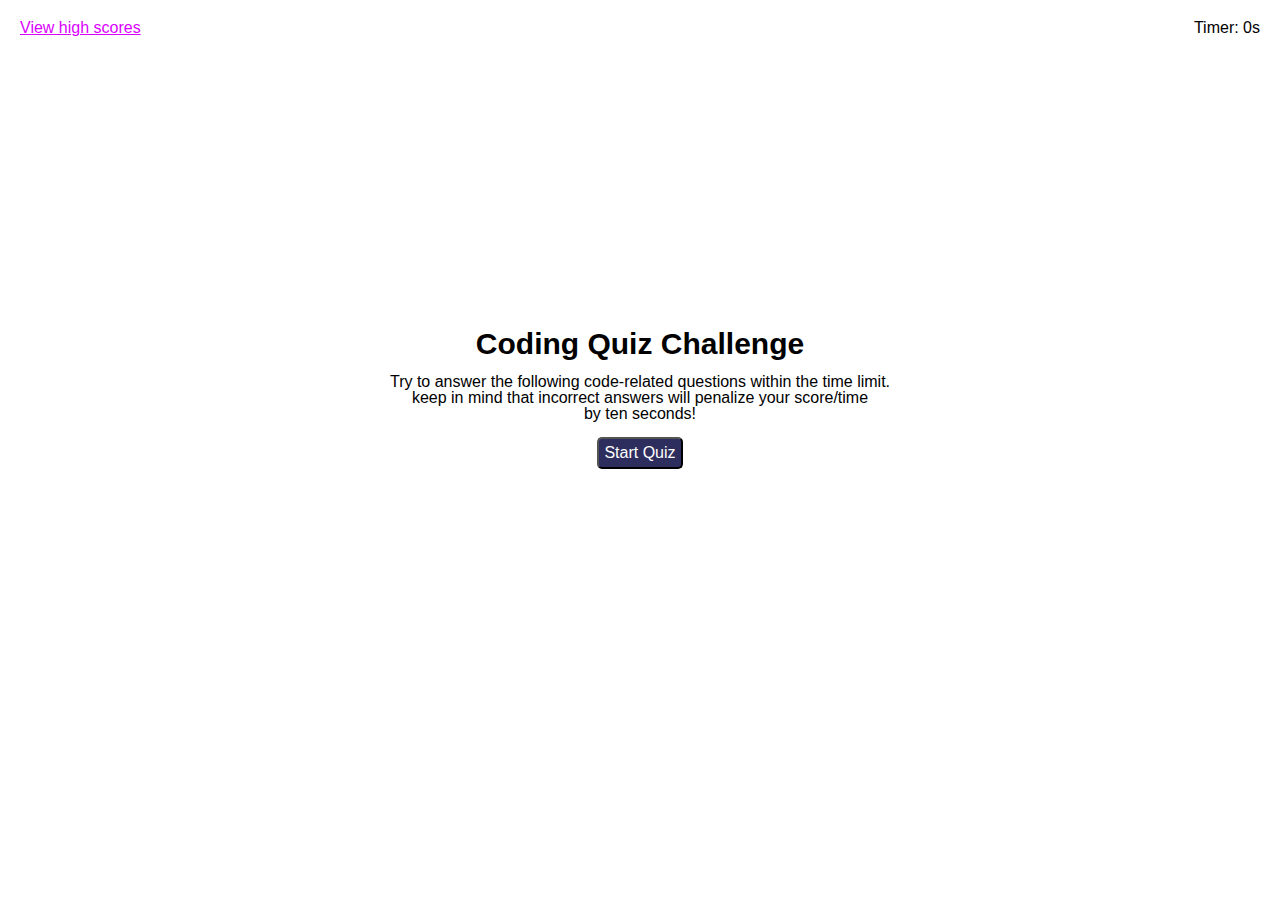
<file: index.html>
<!DOCTYPE html>
<html lang="en">
<head>
    <meta charset="UTF-8">
    <meta http-equiv="X-UA-Compatible" content="IE=edge">
    <meta name="viewport" content="width=device-width, initial-scale=1.0">
    <title>Document</title>
    <link rel="stylesheet" href="./assets/reset.css">
    <link rel="stylesheet" href="./assets/style.css">
</head>
<body>
    <header>
        <a href="highScores.html" class="high-scores">View high scores</a>
        <div class="timer" id="timerDisplay">Timer: 75s</div>
    </header>

    <div class="intro">
        <H1>Coding Quiz Challenge</H1>
        <p>Try to answer the following code-related questions within the time limit. <br>
        keep in mind that incorrect answers will penalize your score/time <br>by ten seconds!
        </p>
        <button id="start-button">Start Quiz</button>
        
    </div>
    





    <script src="./assets/script.js"></script>
</body>
</html>
</file>
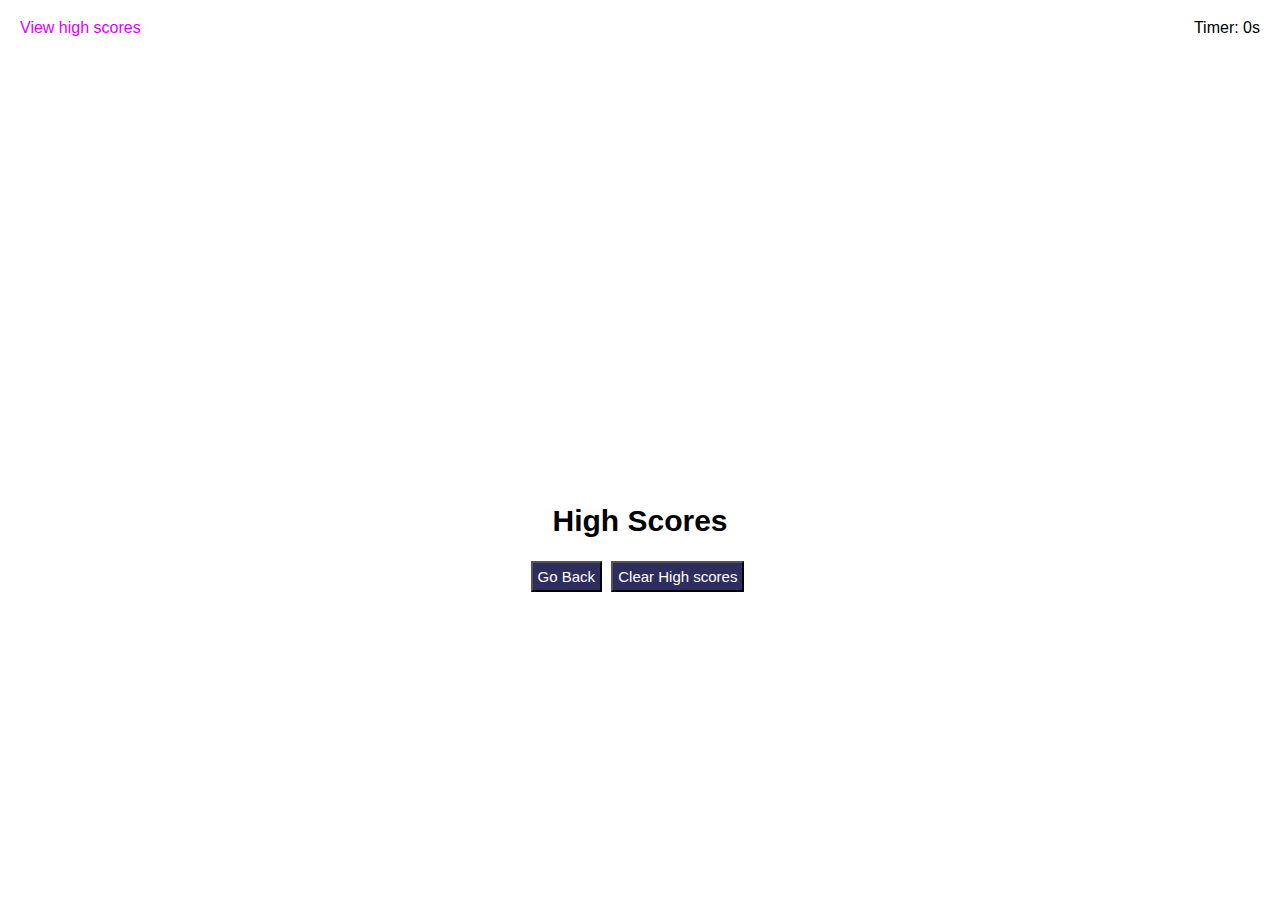
<file: highScores.html>
<!DOCTYPE html>
<html lang="en">
<head>
    <meta charset="UTF-8">
    <meta http-equiv="X-UA-Compatible" content="IE=edge">
    <meta name="viewport" content="width=device-width, initial-scale=1.0">
    <title>HigScores</title>
    <link rel="stylesheet" href="./assets/reset.css">
    <link rel="stylesheet" href="./assets/style.css">
</head>
<body>
    <header>
        <div class = "high-scores">View high scores</div>
        <div class="timer" id="timerDisplay">Timer: 75s</div>
    </header>
        <div class="HighScores">
            <h4> High Scores<h3>
                <!--for displaying high score list-->
            <ol id="highScoresList"></ol>
            <div class="class = higscoreButtons">
                <button id ="backButton" onclick="goBack()" >Go Back</button>
                <button id ="clearButton" onclick="clearLocalStorage()" >Clear High scores</button>
            </div>
        </div>
  
    <script src="./assets/script.js"></script>
</body>
</html>
</file>
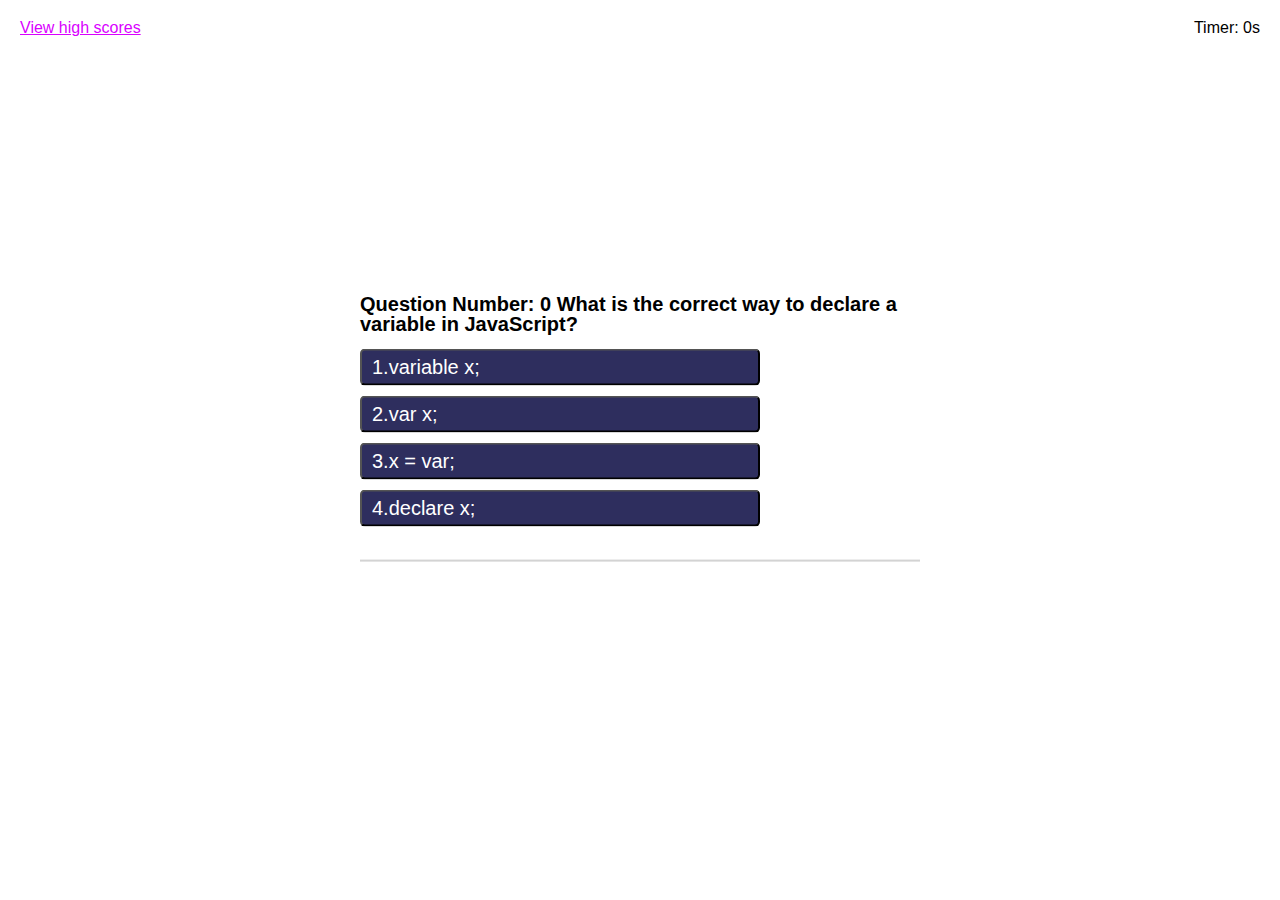
<file: question1.html>
<!DOCTYPE html>
<html lang="en">
<head>
    <meta charset="UTF-8">
    <meta http-equiv="X-UA-Compatible" content="IE=edge">
    <meta name="viewport" content="width=device-width, initial-scale=1.0">
    <title>Document</title>
    <link rel="stylesheet" href="./assets/reset.css">
    <link rel="stylesheet" href="./assets/style.css">
</head>
<body>
    <header>
        <a href="highScores.html" class="high-scores">View high scores</a>
        <div class="timer" id="timerDisplay">Timer: 75s</div>
    </header>
        <div class="questions">
            <h2><span id="questionNumber">Question Number: 1 </span> What is the correct way to declare a variable in JavaScript?<h2>
            <button class ="answers" onclick="nextQuestion()" >1.variable x;</button>
            <button class ="answers" onclick="nextQuestion()" >2.var x;</button>
            <button class ="answers" onclick="nextQuestion()" >3.x = var;</button>
            <button class ="answers" onclick="nextQuestion()" >4.declare x;</button>
            <div id = "deco-line"></div>
            
        </div>
  





    <script src="./assets/script.js"></script>
</body>
</html>
</file>
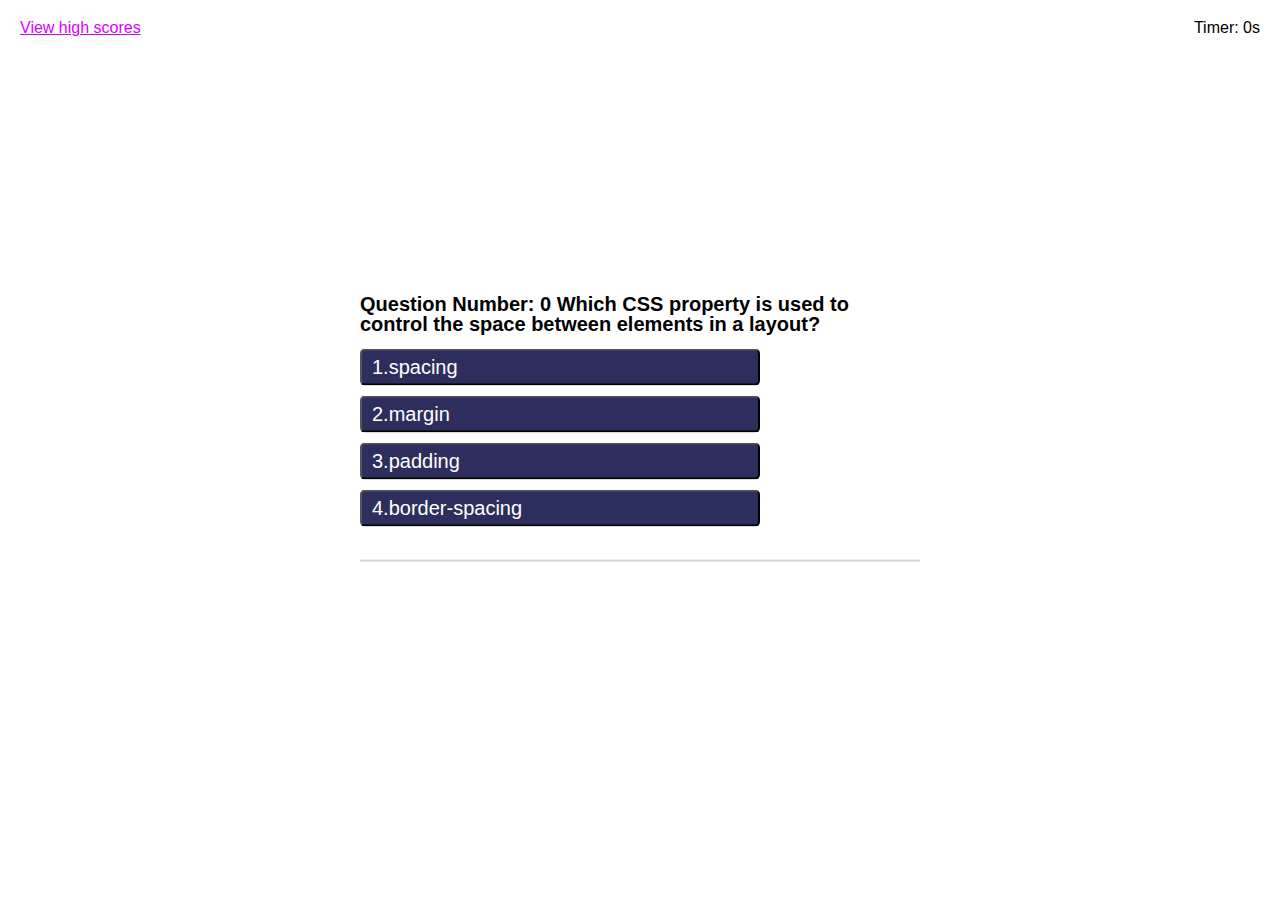
<file: question10.html>
<!DOCTYPE html>
<html lang="en">
<head>
    <meta charset="UTF-8">
    <meta http-equiv="X-UA-Compatible" content="IE=edge">
    <meta name="viewport" content="width=device-width, initial-scale=1.0">
    <title>Document</title>
    <link rel="stylesheet" href="./assets/reset.css">
    <link rel="stylesheet" href="./assets/style.css">
</head>
<body>
    <header>
        <a href="highScores.html" class="high-scores">View high scores</a>
        <div class="timer" id="timerDisplay">Timer: 75s</div>
    </header>
        <div class="questions">
            <h2><span id="questionNumber">Question Number: 1</span> Which CSS property is used to control the space between elements in a layout?<h2>
            <button class ="answers" onclick="nextQuestion()" >1.spacing</button>
            <button class ="answers" onclick="nextQuestion()" >2.margin</button>
            <button class ="answers" onclick="nextQuestion()" >3.padding</button>
            <button class ="answers" onclick="nextQuestion()" >4.border-spacing</button>
            <div id = "deco-line"></div>
            <h3 id="result"></h3>
            <!--answer B-->
        </div>
  





    <script src="./assets/script.js"></script>
</body>
</html>
</file>
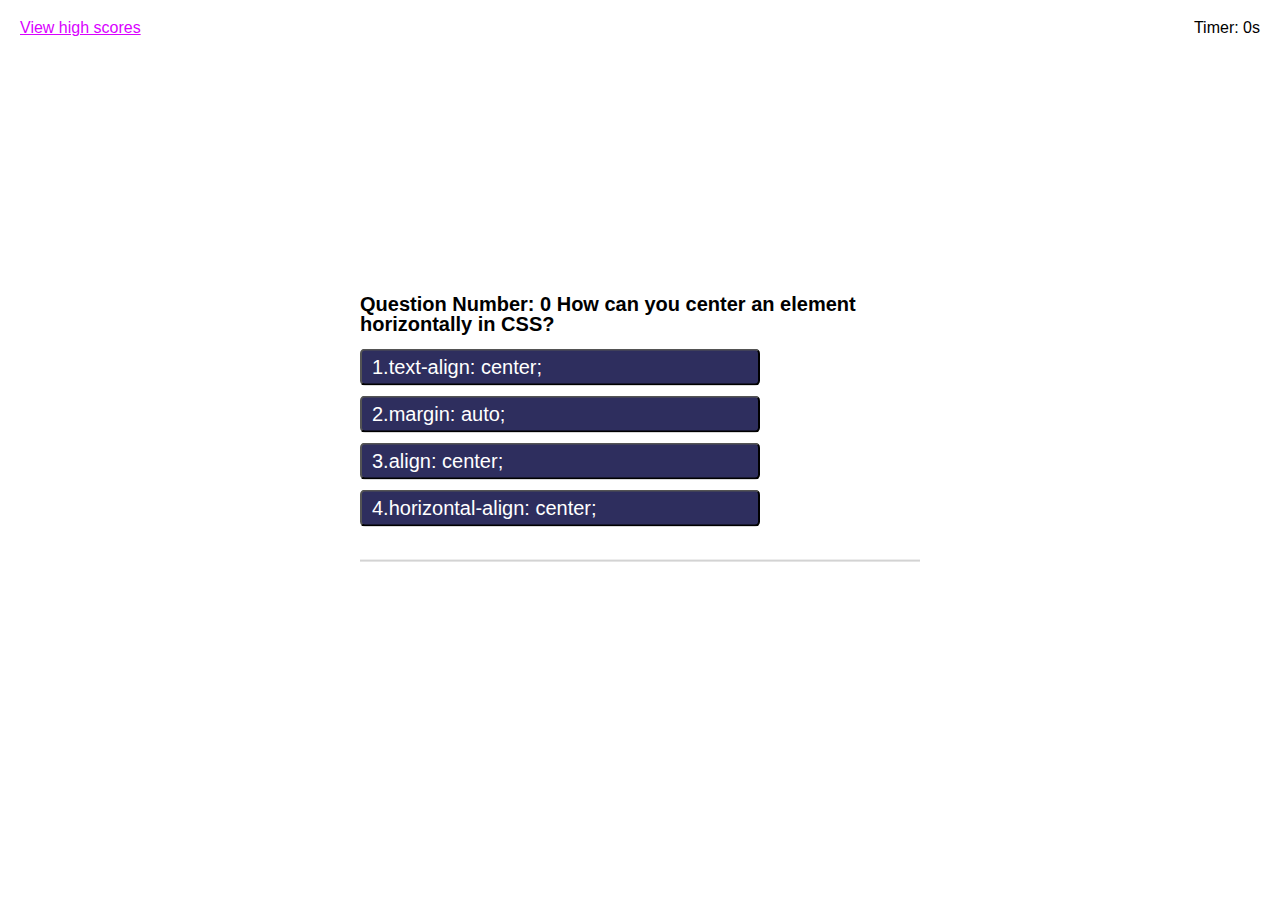
<file: question2.html>
<!DOCTYPE html>
<html lang="en">
<head>
    <meta charset="UTF-8">
    <meta http-equiv="X-UA-Compatible" content="IE=edge">
    <meta name="viewport" content="width=device-width, initial-scale=1.0">
    <title>Document</title>
    <link rel="stylesheet" href="./assets/reset.css">
    <link rel="stylesheet" href="./assets/style.css">
</head>
<body>
    <header>
        <a href="highScores.html" class="high-scores">View high scores</a>
        <div class="timer" id="timerDisplay">Timer: 75s</div>
    </header>
        <div class="questions">
            <h2><span id="questionNumber">Question Number: 1 </span> How can you center an element horizontally in CSS?<h2>
            <button class ="answers" onclick="nextQuestion()" >1.text-align: center;</button>
            <button class ="answers" onclick="nextQuestion()" >2.margin: auto;</button>
            <button class ="answers" onclick="nextQuestion()" >3.align: center;</button>
            <button class ="answers" onclick="nextQuestion()" >4.horizontal-align: center;</button>
            <!--answer B-->
            <div id = "deco-line"></div>
            <h3 id="result"></h3>
        </div>
  





    <script src="./assets/script.js"></script>
</body>
</html>
</file>
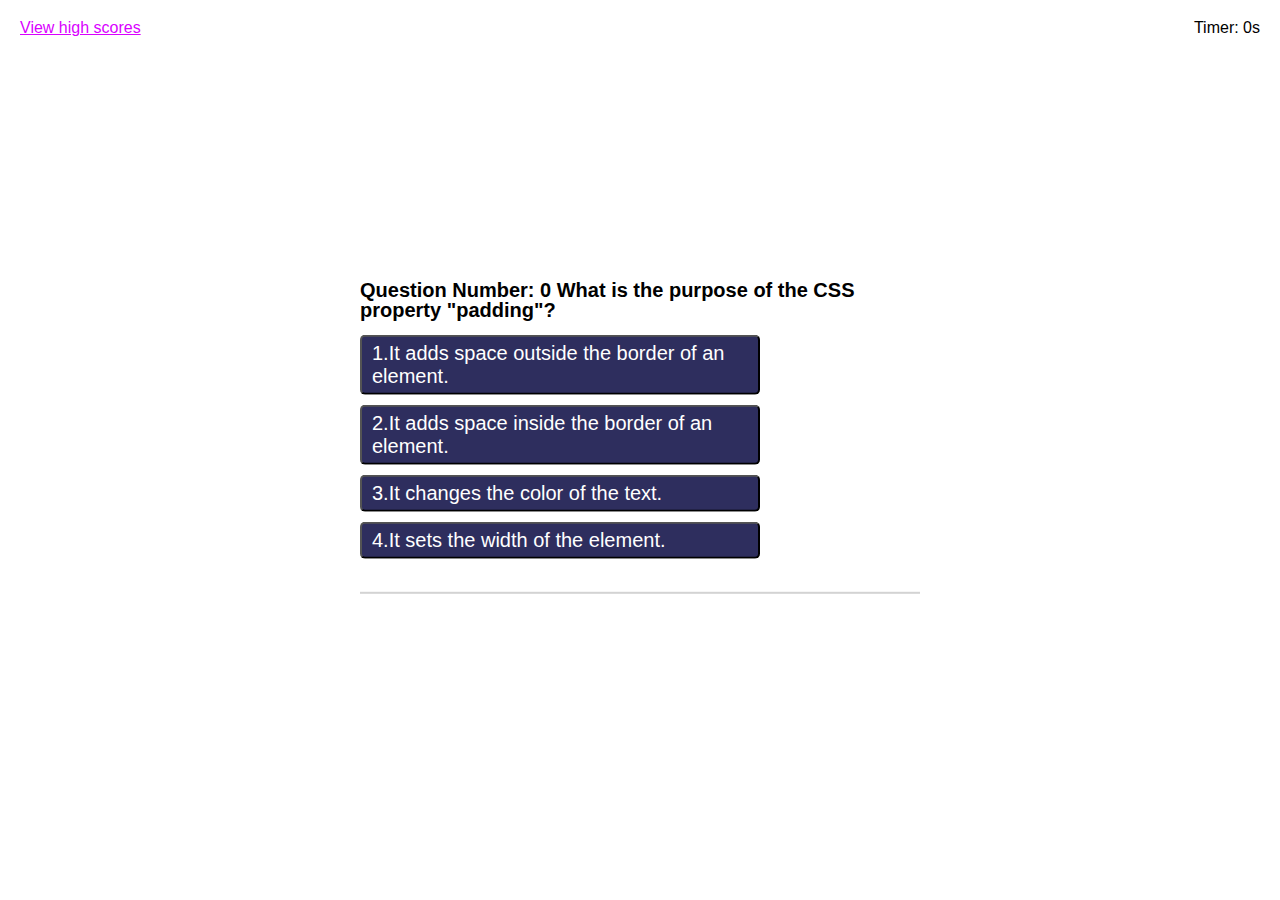
<file: question3.html>
<!DOCTYPE html>
<html lang="en">
<head>
    <meta charset="UTF-8">
    <meta http-equiv="X-UA-Compatible" content="IE=edge">
    <meta name="viewport" content="width=device-width, initial-scale=1.0">
    <title>Document</title>
    <link rel="stylesheet" href="./assets/reset.css">
    <link rel="stylesheet" href="./assets/style.css">
</head>
<body>
    <header>
        <a href="highScores.html" class="high-scores">View high scores</a>
        <div class="timer" id="timerDisplay">Timer: 75s</div>
    </header>
        <div class="questions">
            <h2><span id="questionNumber">Question Number: 1 </span> What is the purpose of the CSS property "padding"?<h2>
            <button class ="answers" onclick="nextQuestion()" >1.It adds space outside the border of an element.</button>
            <button class ="answers" onclick="nextQuestion()" >2.It adds space inside the border of an element.</button>
            <button class ="answers" onclick="nextQuestion()" >3.It changes the color of the text.</button>
            <button class ="answers" onclick="nextQuestion()" >4.It sets the width of the element.</button>
            <div id = "deco-line"></div>
            <h3 id="result"></h3>
            <!--answer B-->
        </div>
  





    <script src="./assets/script.js"></script>
</body>
</html>
</file>
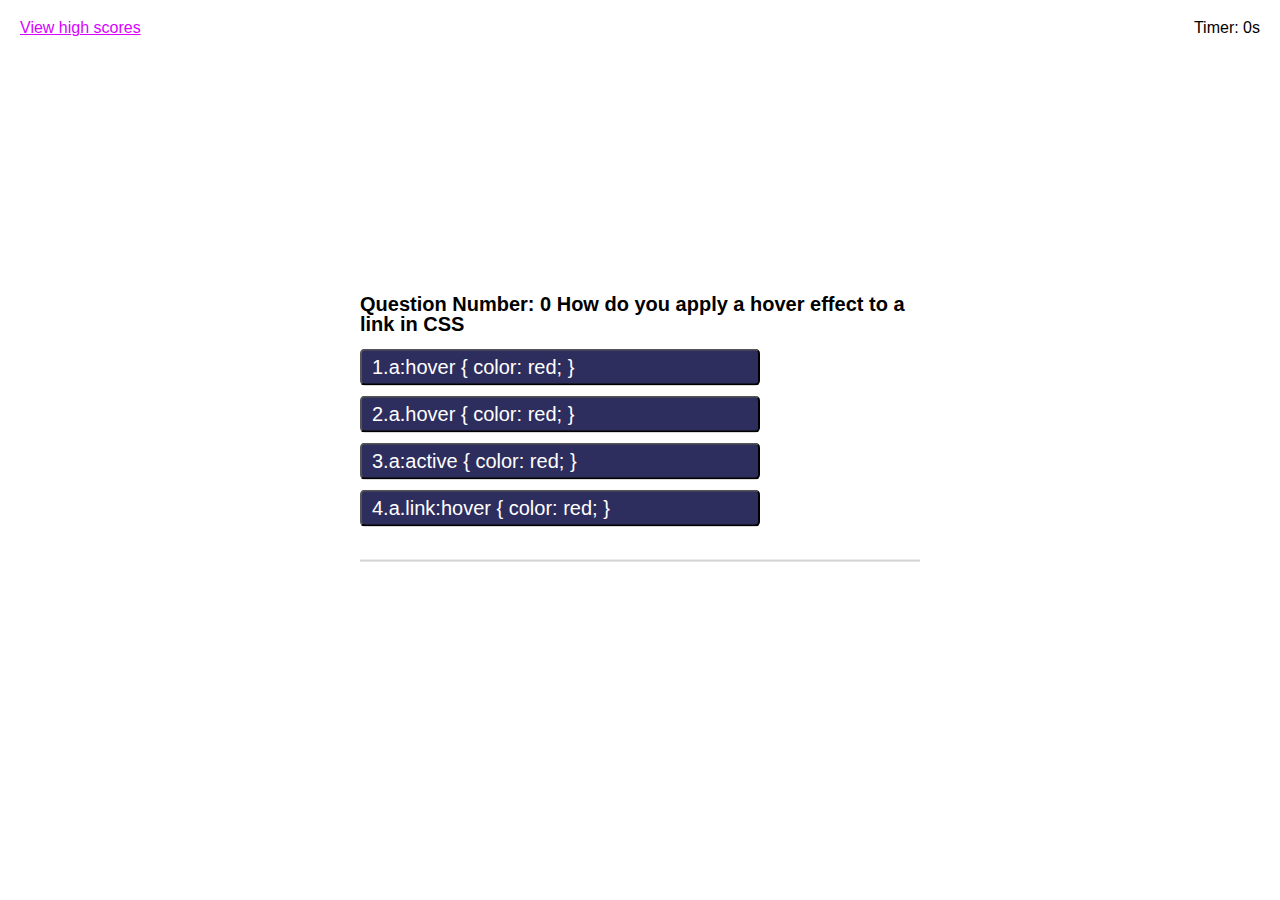
<file: question4.html>
<!DOCTYPE html>
<html lang="en">
<head>
    <meta charset="UTF-8">
    <meta http-equiv="X-UA-Compatible" content="IE=edge">
    <meta name="viewport" content="width=device-width, initial-scale=1.0">
    <title>Document</title>
    <link rel="stylesheet" href="./assets/reset.css">
    <link rel="stylesheet" href="./assets/style.css">
</head>
<body>
    <header>
        <a href="highScores.html" class="high-scores">View high scores</a>
        <div class="timer" id="timerDisplay">Timer: 75s</div>
    </header>
        <div class="questions">
            <h2><span id="questionNumber">Question Number: 1</span> How do you apply a hover effect to a link in CSS<h2>
            <button class ="answers" onclick="nextQuestion()" >1.a:hover { color: red; }</button>
            <button class ="answers" onclick="nextQuestion()" >2.a.hover { color: red; }</button>
            <button class ="answers" onclick="nextQuestion()" >3.a:active { color: red; }</button>
            <button class ="answers" onclick="nextQuestion()" >4.a.link:hover { color: red; }</button>
            <div id = "deco-line"></div>
            <h3 id="result"></h3>
            <!--answer A-->
        </div>
  





    <script src="./assets/script.js"></script>
</body>
</html>
</file>
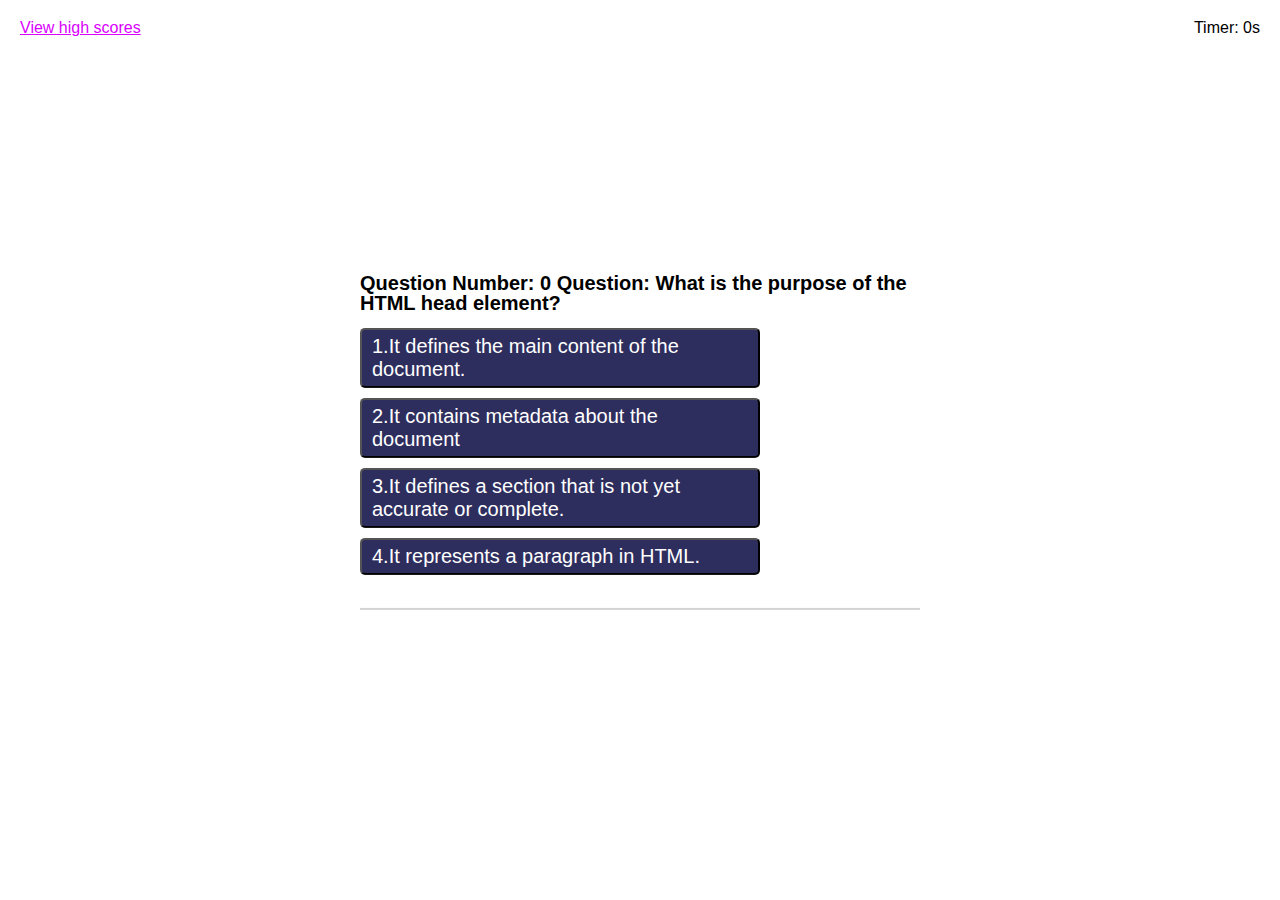
<file: question5.html>
<!DOCTYPE html>
<html lang="en">
<head>
    <meta charset="UTF-8">
    <meta http-equiv="X-UA-Compatible" content="IE=edge">
    <meta name="viewport" content="width=device-width, initial-scale=1.0">
    <title>Document</title>
    <link rel="stylesheet" href="./assets/reset.css">
    <link rel="stylesheet" href="./assets/style.css">
</head>
<body>
    <header>
        <a href="highScores.html" class="high-scores">View high scores</a>
        <div class="timer" id="timerDisplay">Timer: 75s</div>
    </header>
        <div class="questions">
            <h2><span id="questionNumber">Question Number: 1</span> Question: What is the purpose of the HTML head element?<h2>
            <button class ="answers" onclick="nextQuestion()" >1.It defines the main content of the document.</button>
            <button class ="answers" onclick="nextQuestion()" >2.It contains metadata about the document</button>
            <button class ="answers" onclick="nextQuestion()" >3.It defines a section that is not yet accurate or complete.</button>
            <button class ="answers" onclick="nextQuestion()" >4.It represents a paragraph in HTML.</button>
            <div id = "deco-line"></div>
            <h3 id="result"></h3>
            <!--answer B-->
        </div>
  





    <script src="./assets/script.js"></script>
</body>
</html>
</file>
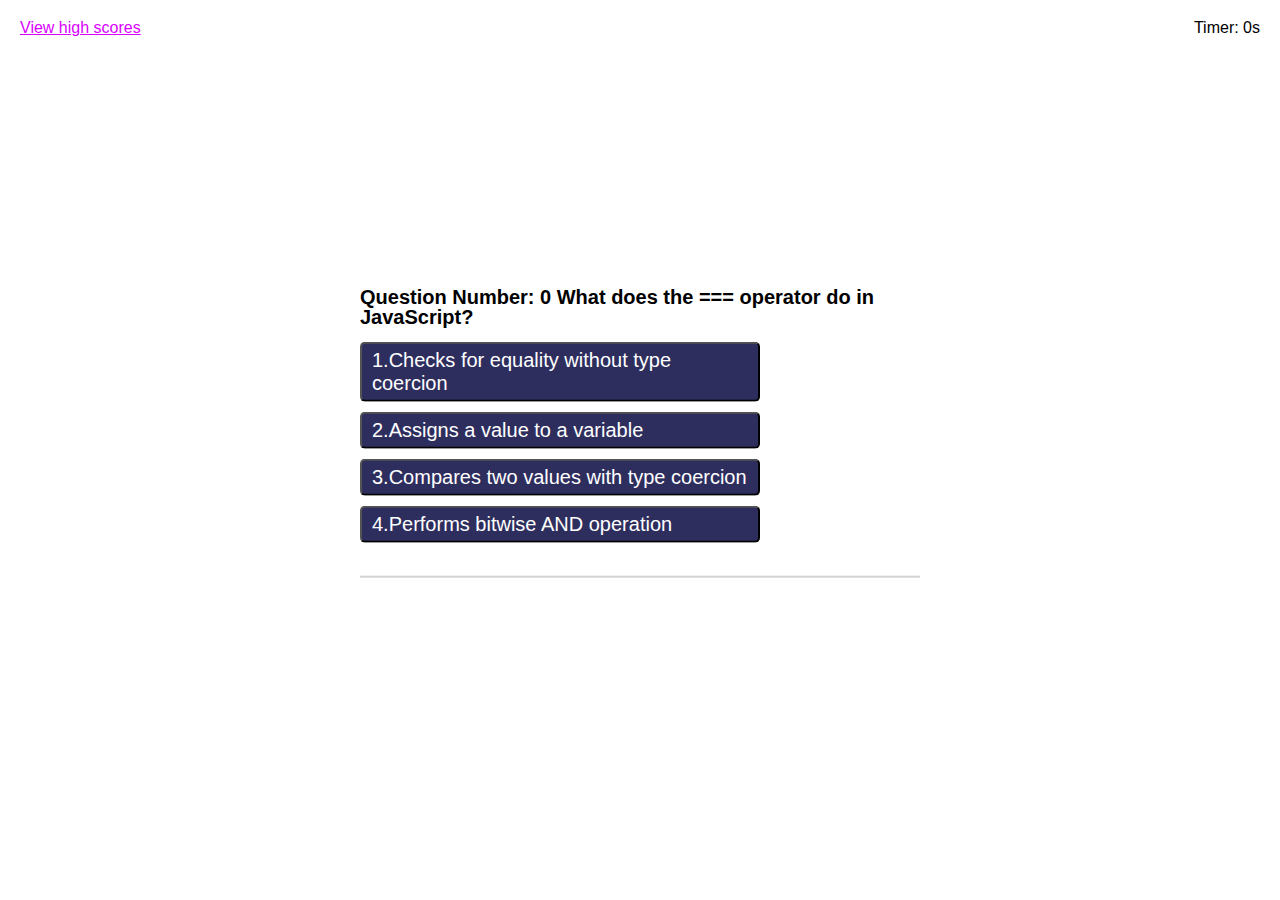
<file: question6.html>
<!DOCTYPE html>
<html lang="en">
<head>
    <meta charset="UTF-8">
    <meta http-equiv="X-UA-Compatible" content="IE=edge">
    <meta name="viewport" content="width=device-width, initial-scale=1.0">
    <title>Document</title>
    <link rel="stylesheet" href="./assets/reset.css">
    <link rel="stylesheet" href="./assets/style.css">
</head>
<body>
    <header>
        <a href="highScores.html" class="high-scores">View high scores</a>
        <div class="timer" id="timerDisplay">Timer: 75s</div>
    </header>
        <div class="questions">
            <h2><span id="questionNumber">Question Number: 1</span> What does the === operator do in JavaScript?<h2>
            <button class ="answers" onclick="nextQuestion()" >1.Checks for equality without type coercion</button>
            <button class ="answers" onclick="nextQuestion()" >2.Assigns a value to a variable</button>
            <button class ="answers" onclick="nextQuestion()" >3.Compares two values with type coercion</button>
            <button class ="answers" onclick="nextQuestion()" >4.Performs bitwise AND operation</button>
            <div id = "deco-line"></div>
            <h3 id="result"></h3>
            <!--answer A-->
        </div>
  





    <script src="./assets/script.js"></script>
</body>
</html>
</file>
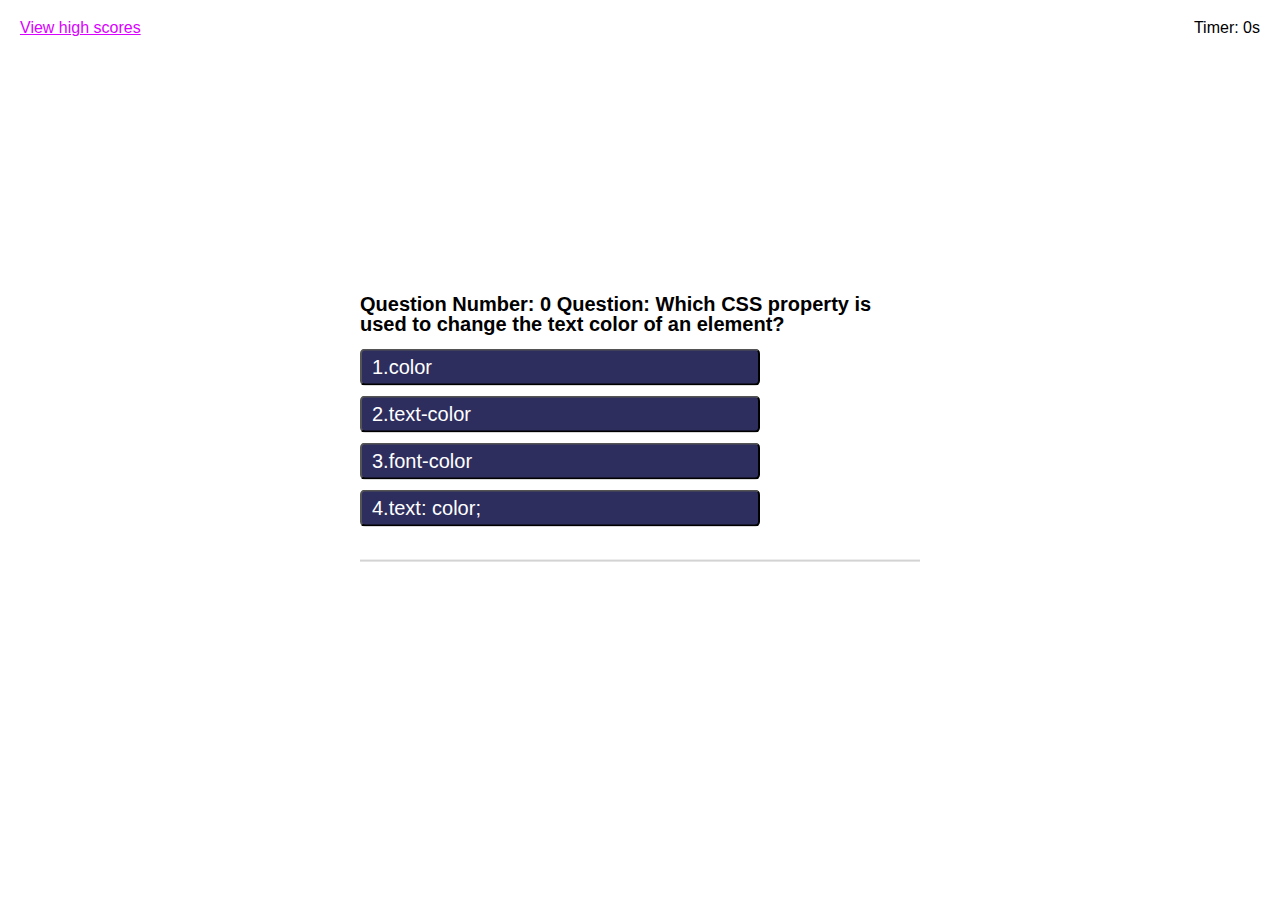
<file: question7.html>
<!DOCTYPE html>
<html lang="en">
<head>
    <meta charset="UTF-8">
    <meta http-equiv="X-UA-Compatible" content="IE=edge">
    <meta name="viewport" content="width=device-width, initial-scale=1.0">
    <title>Document</title>
    <link rel="stylesheet" href="./assets/reset.css">
    <link rel="stylesheet" href="./assets/style.css">
</head>
<body>
    <header>
        <a href="highScores.html" class="high-scores">View high scores</a>
        <div class="timer" id="timerDisplay">Timer: 75s</div>
    </header>
        <div class="questions">
            <h2><span id="questionNumber">Question Number: 1</span> Question: Which CSS property is used to change the text color of an element?<h2>
            <button class ="answers" onclick="nextQuestion()" >1.color</button>
            <button class ="answers" onclick="nextQuestion()" >2.text-color</button>
            <button class ="answers" onclick="nextQuestion()" >3.font-color</button>
            <button class ="answers" onclick="nextQuestion()" >4.text: color;</button>
            <div id = "deco-line"></div>
            <h3 id="result"></h3>
            <!--answer A-->
        </div>
  





    <script src="./assets/script.js"></script>
</body>
</html>
</file>
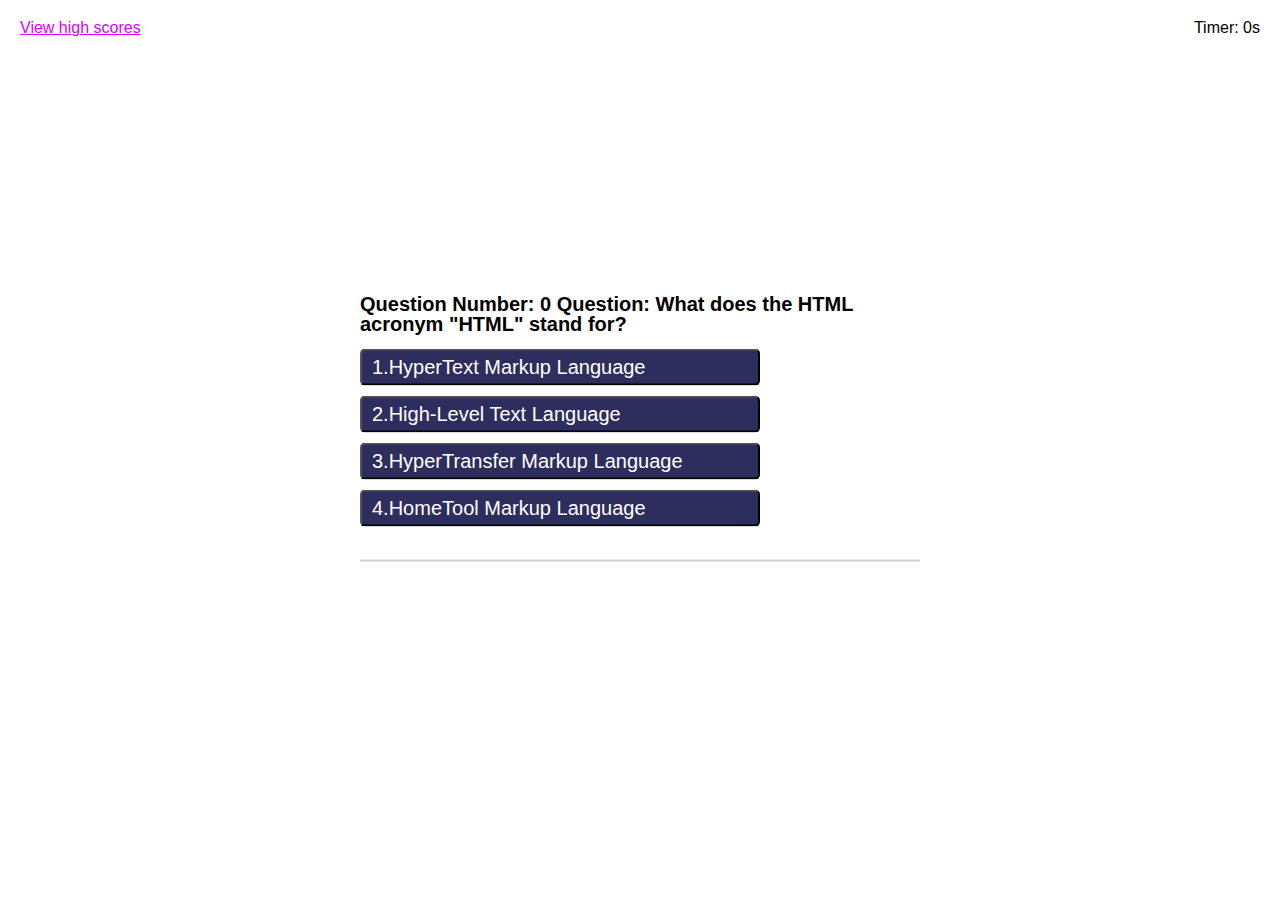
<file: question8.html>
<!DOCTYPE html>
<html lang="en">
<head>
    <meta charset="UTF-8">
    <meta http-equiv="X-UA-Compatible" content="IE=edge">
    <meta name="viewport" content="width=device-width, initial-scale=1.0">
    <title>Document</title>
    <link rel="stylesheet" href="./assets/reset.css">
    <link rel="stylesheet" href="./assets/style.css">
</head>
<body>
    <header>
        <a href="highScores.html" class="high-scores">View high scores</a>
        <div class="timer" id="timerDisplay">Timer: 75s</div>
    </header>
        <div class="questions">
            <h2><span id="questionNumber">Question Number: 1</span> Question: What does the HTML acronym "HTML" stand for?<h2>
            <button class ="answers" onclick="nextQuestion()" >1.HyperText Markup Language</button>
            <button class ="answers" onclick="nextQuestion()" >2.High-Level Text Language</button>
            <button class ="answers" onclick="nextQuestion()" >3.HyperTransfer Markup Language</button>
            <button class ="answers" onclick="nextQuestion()" >4.HomeTool Markup Language</button>
            <div id = "deco-line"></div>
            <h3 id="result"></h3>
            <!--answer A-->
        </div>
  





    <script src="./assets/script.js"></script>
</body>
</html>
</file>
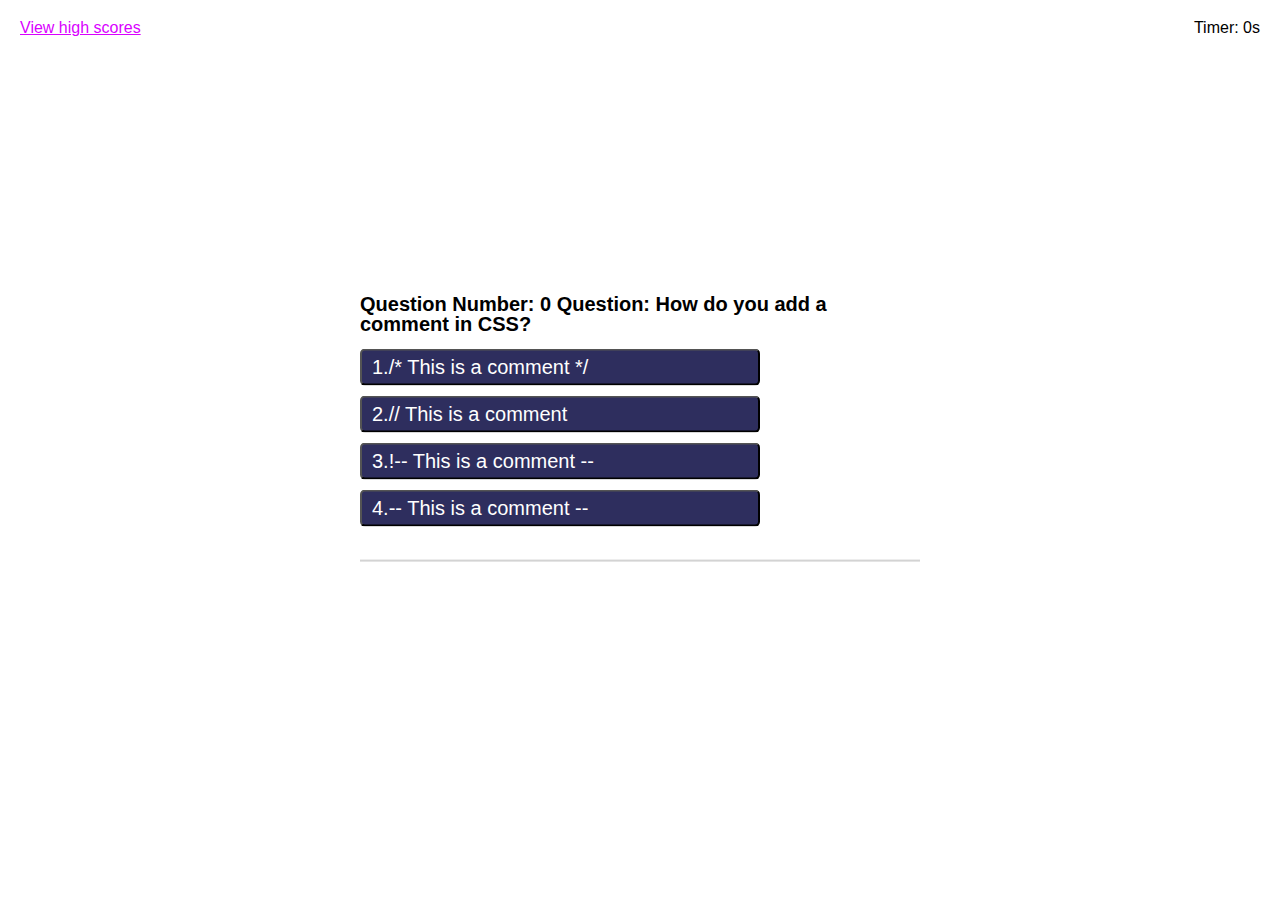
<file: question9.html>
<!DOCTYPE html>
<html lang="en">
<head>
    <meta charset="UTF-8">
    <meta http-equiv="X-UA-Compatible" content="IE=edge">
    <meta name="viewport" content="width=device-width, initial-scale=1.0">
    <title>Document</title>
    <link rel="stylesheet" href="./assets/reset.css">
    <link rel="stylesheet" href="./assets/style.css">
</head>
<body>
    <header>
        <a href="highScores.html" class="high-scores">View high scores</a>
        <div class="timer" id="timerDisplay">Timer: 75s</div>
    </header>
        <div class="questions">
            <h2><span id="questionNumber">Question Number: 1</span> Question: How do you add a comment in CSS?<h2>
            <button class ="answers" onclick="nextQuestion()" >1./* This is a comment */</button>
            <button class ="answers" onclick="nextQuestion()" >2.// This is a comment</button>
            <button class ="answers" onclick="nextQuestion()" >3.!-- This is a comment --</button>
            <button class ="answers" onclick="nextQuestion()" >4.-- This is a comment --</button>
            <div id = "deco-line"></div>
            <h3 id="result"></h3>
            <!--answer A-->
        </div>
  





    <script src="./assets/script.js"></script>
</body>
</html>
</file>
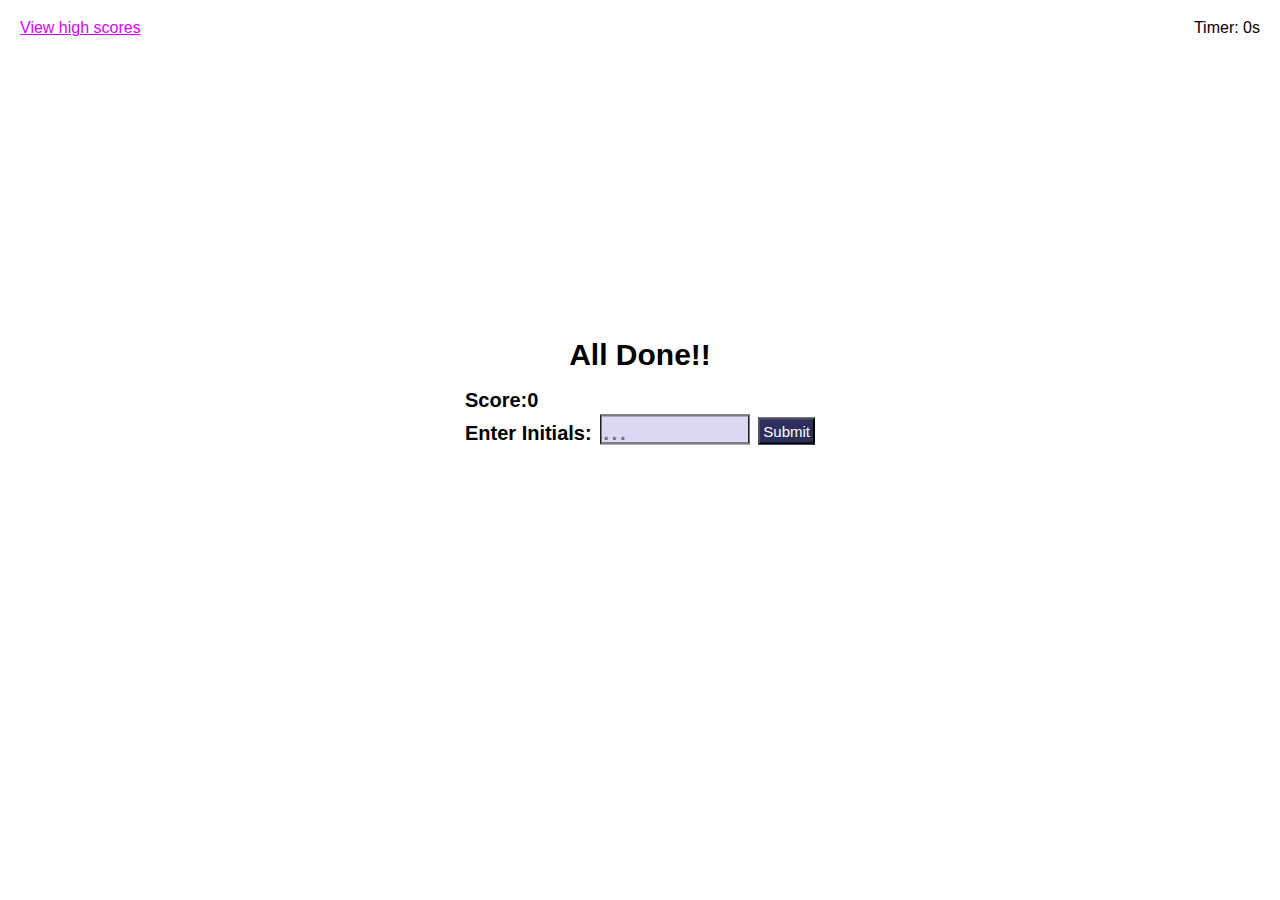
<file: scoreSubmit.html>
<!DOCTYPE html>
<html lang="en">
<head>
    <meta charset="UTF-8">
    <meta http-equiv="X-UA-Compatible" content="IE=edge">
    <meta name="viewport" content="width=device-width, initial-scale=1.0">
    <title>Score Submit</title>
    <link rel="stylesheet" href="./assets/reset.css">
    <link rel="stylesheet" href="./assets/style.css">
</head>
<body>
    <header>
        <a href="highScores.html" class="high-scores">View high scores</a>
        <div class="timer" id="timerDisplay">Timer: 75s</div>
    </header>
        <div class="questions">
            <h4> All Done!!<h3>
            <P id= "scoreDisplay"></P>
            <label for="userInput">Enter Initials:</label>
            <input type="text" id="userInput" placeholder="...">
            <button class ="submitButton" onclick="submitScore(),resetscore() " >Submit</button>
        </div>
    <script src="./assets/script.js"></script>    
    <script>/*--calls function when page opens--*/
        document.addEventListener("DOMContentLoaded", function () {
            stopTimerandReset();
        });
    </script>    
</body>
</html>
</file>
<file: assets/style.css>
:root{
    --selected: rgb(217, 0, 255);
    --button : rgb(46, 46, 94);
}
header {
    display: flex;
    position: relative;
}

.high-scores{
    padding: 20px;
    flex: 1;
    color: var(--selected);
    z-index: 1;
}
.timer{
    padding: 20px;
}
.intro {
    display: flex;
    flex-direction: column;
    align-items: center;
    text-align: center;
    padding-top: 50vh;
    transform: translate(0, -30%);
    padding-left: 20px;
    padding-right: 20px;
}
#start-button {
    padding: 5px;
    margin-top: 15px;
    color: white;
    background-color: var(--button);
    border-radius: 5px;
}
h1 {
    font-size: 30px;
    margin-bottom: 15px;
}


.questions {
    display: flex;
    flex-direction: column;
    align-items: center;
    text-align: left;
    padding-top: 50vh;
    transform: translate(0, -30%);
    padding-left: 20px;
    padding-right: 20px;
    max-width: 600px;
    margin: 0 auto;
    
}
h2 {
    font-size: 20px;
    margin-bottom: 15px;
}
h3{
    font-size: 30px
}
.answers{
    text-align: left;
    align-items: flex-start;
    padding: 5px;
    padding-left: 10px;
    padding-right: 10px;
    width: 400px;
    color: white;
    background-color: var(--button);
    border-radius: 5px;
    margin-right: auto;
    margin-bottom: 10px;
    transition: background-color 0.4 ease, color 0.3s ease;

}
.answers:hover{
    background-color: var(--selected);
}
#deco-line {
    position: absolute;
    background-color: lightgray;
    height: 2px;
    bottom: -10px;
    right: 20px;
    left: 20px;
}
/*-----scoreSubmit page-----*/
h4{
    font-size: 30px;
    padding-bottom: 20px;
}
#scoreDisplay, label{
    font-size: 20px;
}
#userInput {
    width: 150px;
    height: 30px;
    margin-top: 5px;
    border-radius: 0;
    background-color: rgb(220, 216, 244);
    border-style: groove;
}
.submitButton{
    font-size: 15px;
    padding: 3px;
    vertical-align: bottom;
    background-color: var(--button);
    color: white;
    transition: background-color 0.4 ease, color 0.3s ease;
}
.submitButton:hover{
    background-color: var(--selected);
}

/*-----highScore page-----*/
.HighScores{
    display: flex;
    flex-direction: column;
    align-items: center;
    padding-top: 50vh;
    padding-left: 20px;
    padding-right: 20px;
    max-width: 50vw;
    margin: 0 auto;
}

#highScoresList li {
    font-size: 20px;
    background-color: rgb(246, 192, 248);
    padding: 5px;
    margin: 5px;
    width: 50vw;
    
}
.higscoreButtons {
    text-align: center;
    font-size: 15px;
}
#backButton{
    padding:5px;
    background-color: var(--button);
    color: white;
    transition: background-color 0.4 ease, color 0.3s ease;     
}
#backButton:hover {
    background-color: var(--selected);
}
#clearButton{
    margin: 5px;
    padding:5px;
    background-color: var(--button);
    color: white;
    transition: background-color 0.4 ease, color 0.3s ease;     
}
#clearButton:hover {
    background-color: var(--selected);
}
</file>
